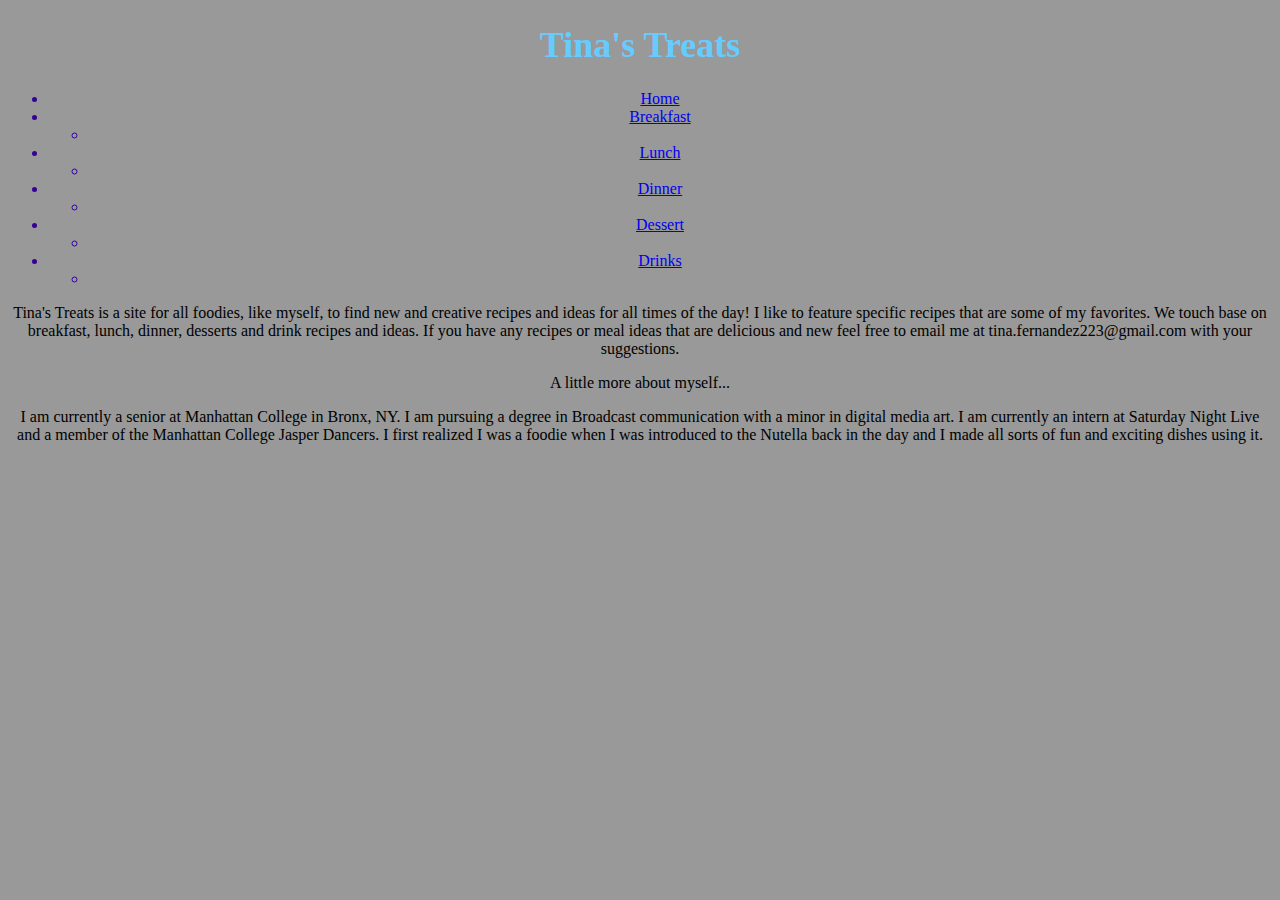
<file: Website/index.html>
<!DOCTYPE HTML>
<html><!-- InstanceBegin template="/Templates/master-template.dwt" codeOutsideHTMLIsLocked="false" -->
<head>
<meta charset="UTF-8">
<!-- InstanceBeginEditable name="doctitle" -->
<title>Untitled Document</title>
<!-- InstanceEndEditable -->
<!-- InstanceBeginEditable name="head" -->
<style type="text/css">
body {
	background-color: #999;
}
</style>
<!-- InstanceEndEditable -->
<link href="styles.css" rel="stylesheet" type="text/css">
<!-- InstanceParam name="French Toast Recipe" type="boolean" value="false" -->
<!-- InstanceParam name="Mac and Cheese Recipe" type="boolean" value="false" -->
<!-- InstanceParam name="Tilapia and Green Beans Recipe" type="boolean" value="false" -->
<!-- InstanceParam name="Cake Pops Recipe" type="boolean" value="false" -->
<!-- InstanceParam name="Bloody Mary Recipe" type="boolean" value="false" -->
<style type="text/css">
body {
	background-color: #999;
}
</style>
</head>

<body>
	<div class="wrapper">
    	<div class="navigation">
    	  <h1 style="color: #6CF; font-family: 'Comic Sans MS', cursive; font-size: 36px; text-align:center">Tina's Treats</h1>
    	  <ul>
    	    <li style="color: #309; text-align:center"><a href="index.html">Home</a></li>
    	    <li style="color: #309; text-align:center"><a href="Breakfast/index.html">Breakfast</a> 
    	      <ul>
    	        <li style="text-align:center"><a href="Breakfast/french-toast-recipe.html"></a></li>
  	        </ul>
    	    </li>
    	    <li style="color: #309; text-align:center"><a href="Lunch/index.html">Lunch</a>
    	      <ul>
    	        <li style="text-align:center"></li>
  	        </ul>
    	    </li>
    	    <li style="color: #309; text-align:center"><a href="Dinner/index.html">Dinner</a>
    	      <ul>
    	        <li style="text-align:center"></li>
  	        </ul>
    	    </li>
    	    <li style="color: #309; text-align:center"><a href="Dessert/index.html">Dessert</a>
    	      <ul>
    	        <li style="text-align:center"></li>
  	        </ul>
    	    </li>
    	    <li style="color: #309; text-align:center"><a href="Drinks/index.html">Drinks</a>
    	      <ul>
    	        <li style="text-align:center"></li>
  	        </ul>
    	    </li>
   	      </ul>
        </div>
        <div class="content">
          <!-- InstanceBeginEditable name="Content" -->
          <p style="text-align:center">Tina's Treats is a site for all foodies, like myself, to find new and creative recipes and ideas for all times of the day! I like to feature specific recipes that are some of my favorites. We touch base on breakfast, lunch, dinner, desserts and drink recipes and ideas. If you have any recipes or meal ideas that are delicious and new feel free to email me at tina.fernandez223@gmail.com with your suggestions.</p>
          <p style="text-align:center">A little more about myself...</p>
          <p style="text-align:center">I am currently a senior at Manhattan College in Bronx, NY. I am pursuing a degree in Broadcast communication with a minor in digital media art. I am currently an intern at Saturday Night Live and a member of the Manhattan College Jasper Dancers. I first realized I was a foodie when I was introduced to the Nutella back in the day and I made all sorts of fun and exciting dishes using it.</p>
          <!-- InstanceEndEditable -->
        </div>
    </div>
</body>
<!-- InstanceEnd --></html>
</file>
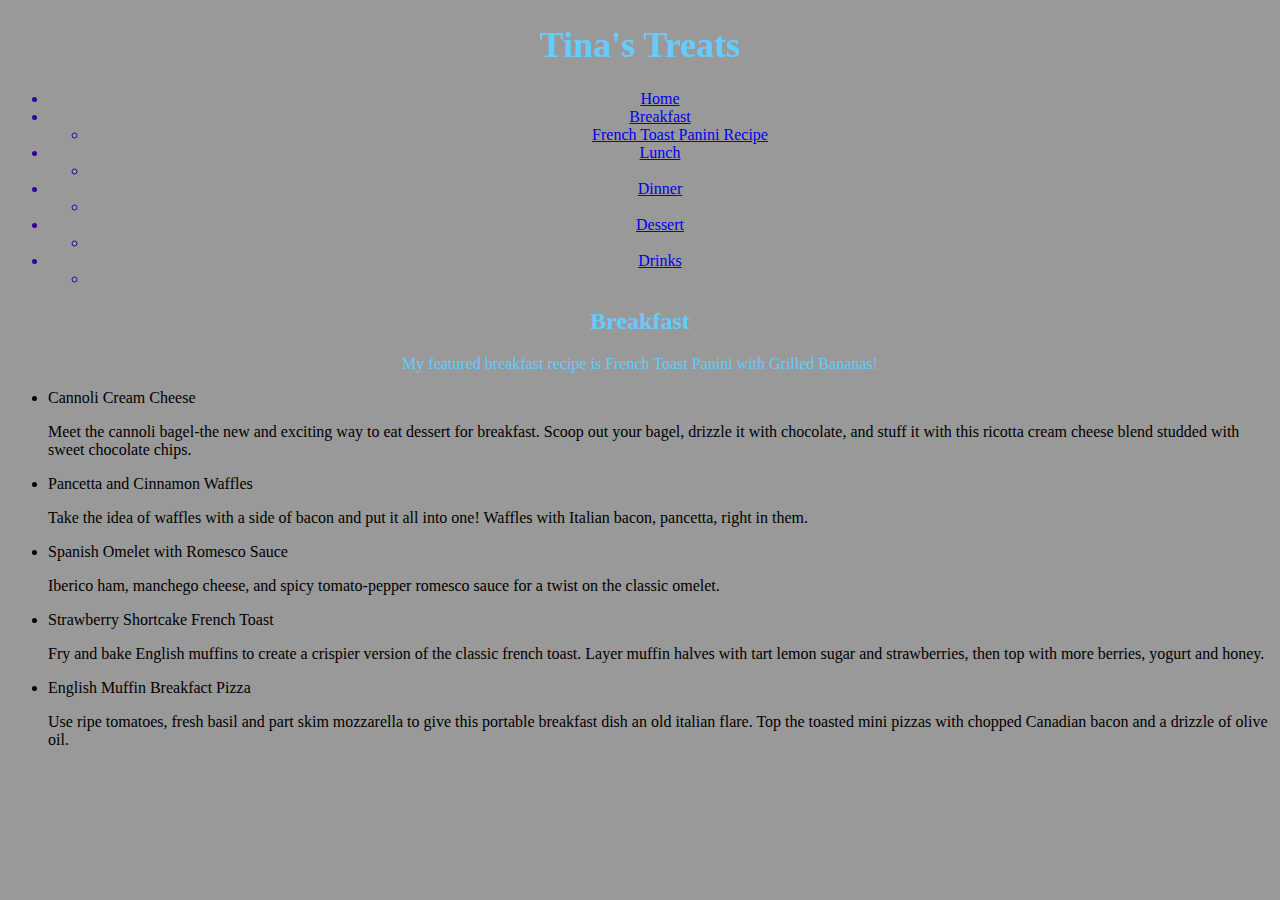
<file: Website/Breakfast/index.html>
<!DOCTYPE HTML>
<html><!-- InstanceBegin template="/Templates/master-template.dwt" codeOutsideHTMLIsLocked="false" -->
<head>
<meta charset="UTF-8">
<!-- InstanceBeginEditable name="doctitle" -->
<title>Untitled Document</title>
<!-- InstanceEndEditable -->
<!-- InstanceBeginEditable name="head" -->
<!-- InstanceEndEditable -->
<link href="../styles.css" rel="stylesheet" type="text/css">
<!-- InstanceParam name="French Toast Recipe" type="boolean" value="true" -->
<!-- InstanceParam name="Mac and Cheese Recipe" type="boolean" value="false" -->
<!-- InstanceParam name="Tilapia and Green Beans Recipe" type="boolean" value="false" -->
<!-- InstanceParam name="Cake Pops Recipe" type="boolean" value="false" -->
<!-- InstanceParam name="Bloody Mary Recipe" type="boolean" value="false" -->
<style type="text/css">
body {
	background-color: #999;
}
</style>
</head>

<body>
	<div class="wrapper">
    	<div class="navigation">
    	  <h1 style="color: #6CF; font-family: 'Comic Sans MS', cursive; font-size: 36px; text-align:center">Tina's Treats</h1>
    	  <ul>
    	    <li style="color: #309; text-align:center"><a href="../index.html">Home</a></li>
    	    <li style="color: #309; text-align:center"><a href="index.html">Breakfast</a> 
    	      <ul>
    	        <li style="text-align:center"><a href="french-toast-recipe.html">French Toast Panini Recipe</a></li>
  	        </ul>
    	    </li>
    	    <li style="color: #309; text-align:center"><a href="../Lunch/index.html">Lunch</a>
    	      <ul>
    	        <li style="text-align:center"></li>
  	        </ul>
    	    </li>
    	    <li style="color: #309; text-align:center"><a href="../Dinner/index.html">Dinner</a>
    	      <ul>
    	        <li style="text-align:center"></li>
  	        </ul>
    	    </li>
    	    <li style="color: #309; text-align:center"><a href="../Dessert/index.html">Dessert</a>
    	      <ul>
    	        <li style="text-align:center"></li>
  	        </ul>
    	    </li>
    	    <li style="color: #309; text-align:center"><a href="../Drinks/index.html">Drinks</a>
    	      <ul>
    	        <li style="text-align:center"></li>
  	        </ul>
    	    </li>
   	      </ul>
        </div>
        <div class="content">
          <!-- InstanceBeginEditable name="Content" -->
          <h2 style="color: #6CF;font-family:'Comic Sans MS', cursive; text-align:center">Breakfast</h2>
          <p style="color: #6CF;font-family:'Comic Sans MS', cursive; text-align:center">My featured breakfast recipe is French Toast Panini with Grilled Bananas!</p>
          <ul>
            <li>Cannoli Cream Cheese
            </li>
            <p>Meet the cannoli bagel-the new and exciting way to eat dessert for breakfast. Scoop out your bagel, drizzle it with chocolate, and stuff it with this ricotta cream cheese blend studded with sweet chocolate chips.</p>
            
            <li>Pancetta and Cinnamon Waffles
            </li>
          <p>Take the idea of waffles with a side of bacon and put it all into one! Waffles with Italian bacon, pancetta, right in them.</p>
           
          <li>Spanish Omelet with Romesco Sauce
          </li>
            <p>Iberico ham, manchego cheese, and spicy tomato-pepper romesco sauce for a twist on the classic omelet.</p>
            
            <li>Strawberry Shortcake French Toast
            </li>
           <p>Fry and bake English muffins to create a crispier version of the classic french toast. Layer muffin halves with tart lemon sugar and strawberries, then top with more berries, yogurt and honey.</p>
            
           <li>English Muffin Breakfact Pizza
           </li>
            <p>Use ripe tomatoes, fresh basil and part skim mozzarella to give this portable breakfast dish an old italian flare. Top the toasted mini pizzas with chopped Canadian bacon and a drizzle of olive oil.</p>
            
          </ul>
          <p></p>
          <!-- InstanceEndEditable -->
        </div>
    </div>
</body>
<!-- InstanceEnd --></html>
</file>
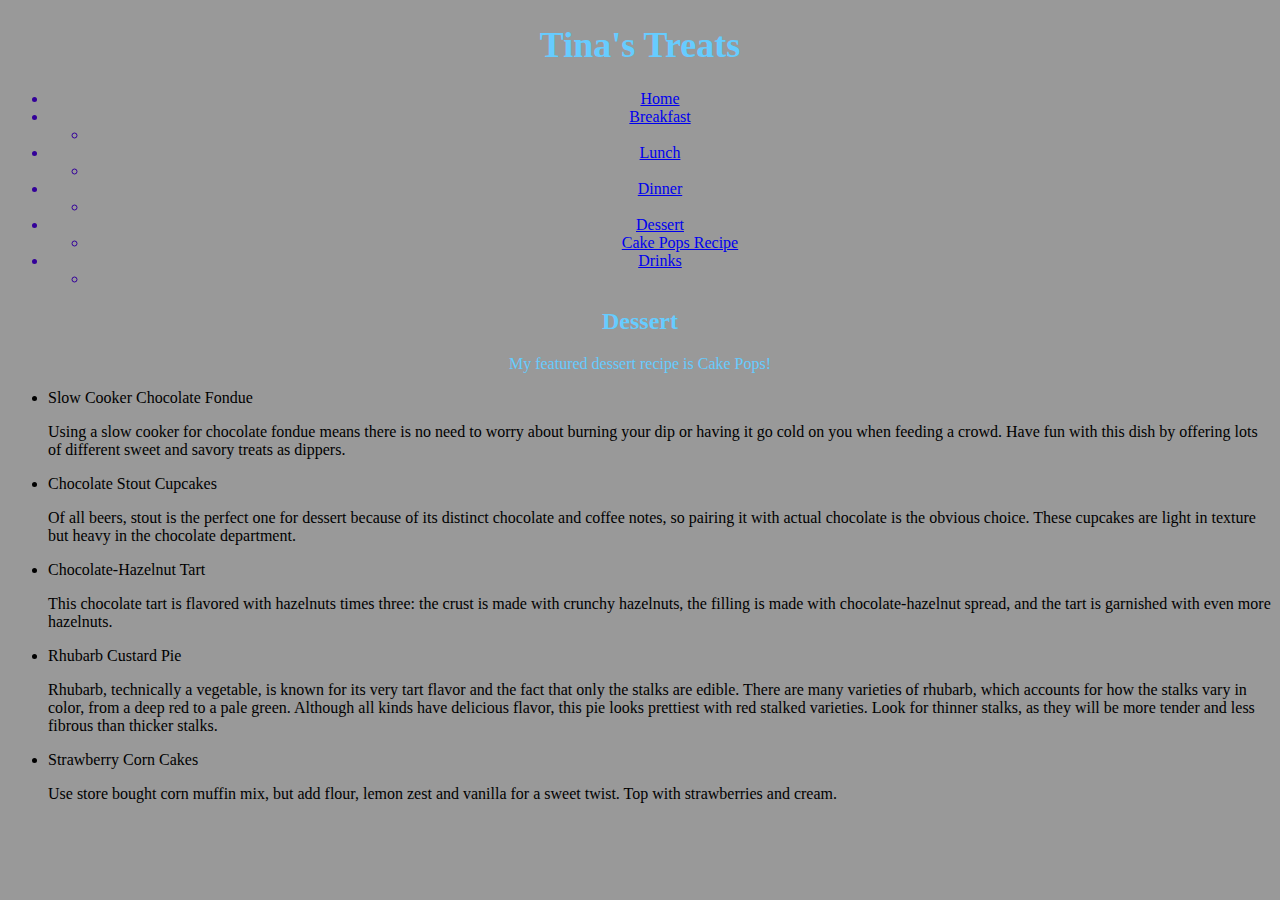
<file: Website/Dessert/index.html>
<!DOCTYPE HTML>
<html><!-- InstanceBegin template="/Templates/master-template.dwt" codeOutsideHTMLIsLocked="false" -->
<head>
<meta charset="UTF-8">
<!-- InstanceBeginEditable name="doctitle" -->
<title>Untitled Document</title>
<!-- InstanceEndEditable -->
<!-- InstanceBeginEditable name="head" -->
<!-- InstanceEndEditable -->
<link href="../styles.css" rel="stylesheet" type="text/css">
<!-- InstanceParam name="French Toast Recipe" type="boolean" value="false" -->
<!-- InstanceParam name="Mac and Cheese Recipe" type="boolean" value="false" -->
<!-- InstanceParam name="Tilapia and Green Beans Recipe" type="boolean" value="false" -->
<!-- InstanceParam name="Cake Pops Recipe" type="boolean" value="true" -->
<!-- InstanceParam name="Bloody Mary Recipe" type="boolean" value="false" -->
<style type="text/css">
body {
	background-color: #999;
}
</style>
</head>

<body>
	<div class="wrapper">
    	<div class="navigation">
    	  <h1 style="color: #6CF; font-family: 'Comic Sans MS', cursive; font-size: 36px; text-align:center">Tina's Treats</h1>
    	  <ul>
    	    <li style="color: #309; text-align:center"><a href="../index.html">Home</a></li>
    	    <li style="color: #309; text-align:center"><a href="../Breakfast/index.html">Breakfast</a> 
    	      <ul>
    	        <li style="text-align:center"><a href="../Breakfast/french-toast-recipe.html"></a></li>
  	        </ul>
    	    </li>
    	    <li style="color: #309; text-align:center"><a href="../Lunch/index.html">Lunch</a>
    	      <ul>
    	        <li style="text-align:center"></li>
  	        </ul>
    	    </li>
    	    <li style="color: #309; text-align:center"><a href="../Dinner/index.html">Dinner</a>
    	      <ul>
    	        <li style="text-align:center"></li>
  	        </ul>
    	    </li>
    	    <li style="color: #309; text-align:center"><a href="index.html">Dessert</a>
    	      <ul>
    	        <li style="text-align:center"><a href="cake-pop-recipe.html">Cake Pops Recipe</a></li>
  	        </ul>
    	    </li>
    	    <li style="color: #309; text-align:center"><a href="../Drinks/index.html">Drinks</a>
    	      <ul>
    	        <li style="text-align:center"></li>
  	        </ul>
    	    </li>
   	      </ul>
        </div>
        <div class="content">
          <!-- InstanceBeginEditable name="Content" -->
          <h2 style="color: #6CF;font-family:'Comic Sans MS', cursive; text-align:center">Dessert</h2>
          <p style="color: #6CF;font-family:'Comic Sans MS', cursive; text-align:center">My featured dessert recipe is Cake Pops!</p>
          <ul>
          <li>Slow Cooker Chocolate Fondue
          </li>
          <p>Using a slow cooker for chocolate fondue means there is no need to worry about burning your dip or having it go cold on you when feeding a crowd. Have fun with this dish by offering lots of different sweet and savory treats as dippers.</p>
          <li>Chocolate Stout Cupcakes
          </li>
          <p>Of all beers, stout is the perfect one for dessert because of its distinct chocolate and coffee notes, so pairing it with actual chocolate is the obvious choice. These cupcakes are light in texture but heavy in the chocolate department.</p>
          <li>Chocolate-Hazelnut Tart
          </li>
          <p>This chocolate tart is flavored with hazelnuts times three: the crust is made with crunchy hazelnuts, the filling is made with chocolate-hazelnut spread, and the tart is garnished with even more hazelnuts.</p>
          <li>Rhubarb Custard Pie
          </li>
          <p>Rhubarb, technically a vegetable, is known for its very tart flavor and the fact that only the stalks are edible. There are many varieties of rhubarb, which accounts for how the stalks vary in color, from a deep red to a pale green. Although all kinds have delicious flavor, this pie looks prettiest with red stalked varieties. Look for thinner stalks, as they will be more tender and less fibrous than thicker stalks.</p>
          <li>Strawberry Corn Cakes
          </li>
          <p>Use store bought corn muffin mix, but add flour, lemon zest and vanilla for a sweet twist. Top with strawberries and cream.</p>
          </ul>
          <!-- InstanceEndEditable -->
        </div>
    </div>
</body>
<!-- InstanceEnd --></html>
</file>
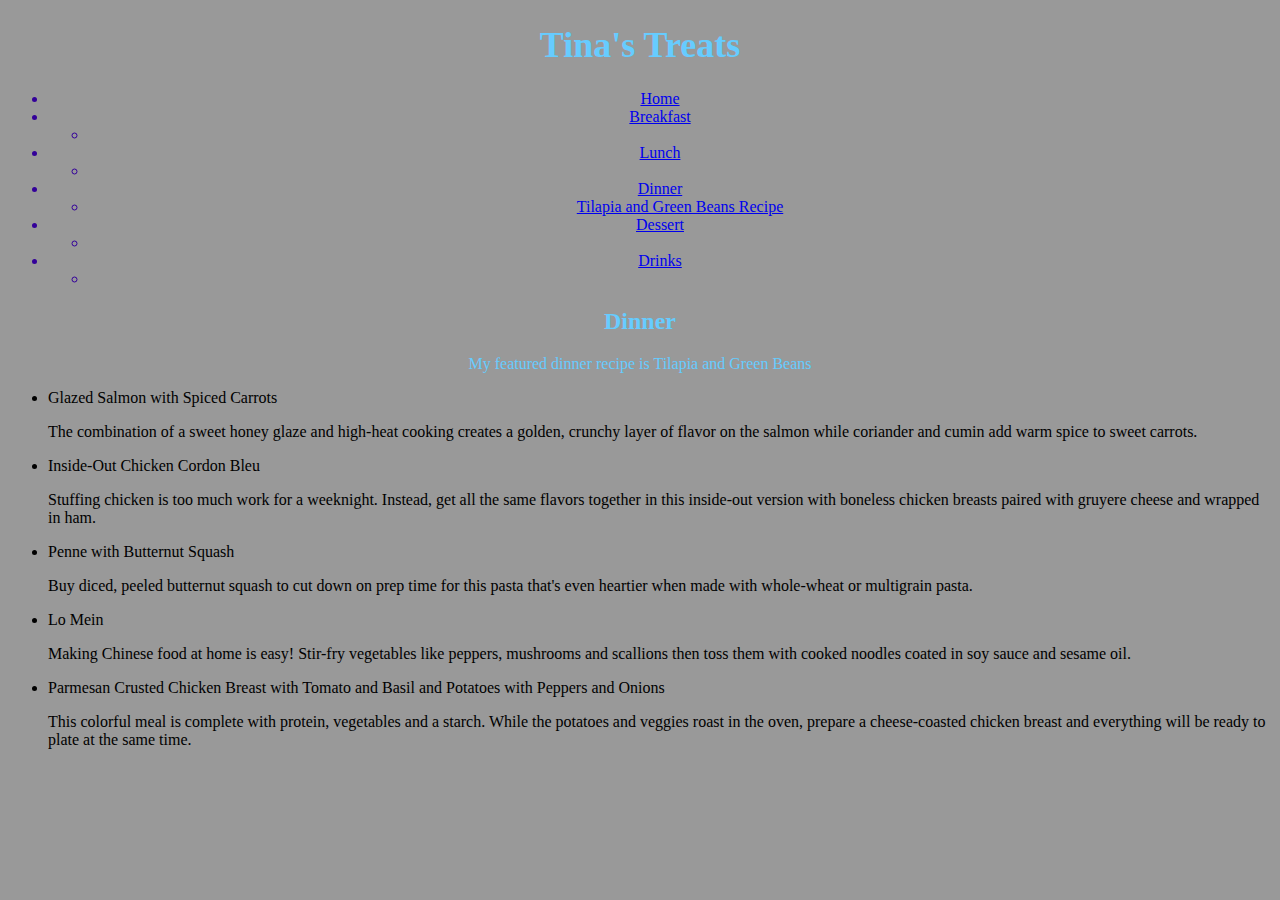
<file: Website/Dinner/index.html>
<!DOCTYPE HTML>
<html><!-- InstanceBegin template="/Templates/master-template.dwt" codeOutsideHTMLIsLocked="false" -->
<head>
<meta charset="UTF-8">
<!-- InstanceBeginEditable name="doctitle" -->
<title>Untitled Document</title>
<!-- InstanceEndEditable -->
<!-- InstanceBeginEditable name="head" -->
<!-- InstanceEndEditable -->
<link href="../styles.css" rel="stylesheet" type="text/css">
<!-- InstanceParam name="French Toast Recipe" type="boolean" value="false" -->
<!-- InstanceParam name="Mac and Cheese Recipe" type="boolean" value="false" -->
<!-- InstanceParam name="Tilapia and Green Beans Recipe" type="boolean" value="true" -->
<!-- InstanceParam name="Cake Pops Recipe" type="boolean" value="false" -->
<!-- InstanceParam name="Bloody Mary Recipe" type="boolean" value="false" -->
<style type="text/css">
body {
	background-color: #999;
}
</style>
</head>

<body>
	<div class="wrapper">
    	<div class="navigation">
    	  <h1 style="color: #6CF; font-family: 'Comic Sans MS', cursive; font-size: 36px; text-align:center">Tina's Treats</h1>
    	  <ul>
    	    <li style="color: #309; text-align:center"><a href="../index.html">Home</a></li>
    	    <li style="color: #309; text-align:center"><a href="../Breakfast/index.html">Breakfast</a> 
    	      <ul>
    	        <li style="text-align:center"><a href="../Breakfast/french-toast-recipe.html"></a></li>
  	        </ul>
    	    </li>
    	    <li style="color: #309; text-align:center"><a href="../Lunch/index.html">Lunch</a>
    	      <ul>
    	        <li style="text-align:center"></li>
  	        </ul>
    	    </li>
    	    <li style="color: #309; text-align:center"><a href="index.html">Dinner</a>
    	      <ul>
    	        <li style="text-align:center"><a href="tilapia-greens-recipe.html">Tilapia and Green Beans Recipe</a></li>
  	        </ul>
    	    </li>
    	    <li style="color: #309; text-align:center"><a href="../Dessert/index.html">Dessert</a>
    	      <ul>
    	        <li style="text-align:center"></li>
  	        </ul>
    	    </li>
    	    <li style="color: #309; text-align:center"><a href="../Drinks/index.html">Drinks</a>
    	      <ul>
    	        <li style="text-align:center"></li>
  	        </ul>
    	    </li>
   	      </ul>
        </div>
        <div class="content">
          <!-- InstanceBeginEditable name="Content" -->
          <h2 style="color: #6CF;font-family:'Comic Sans MS', cursive; text-align:center">Dinner</h2>
          <p style="color: #6CF;font-family:'Comic Sans MS', cursive; text-align:center">My featured dinner recipe is Tilapia and Green Beans</p>
          <ul>
          <li>Glazed Salmon with Spiced Carrots
          </li>
          <p>The combination of a sweet honey glaze and high-heat cooking creates a golden, crunchy layer of flavor on the salmon while coriander and cumin add warm spice to sweet carrots.</p>
          <li>Inside-Out Chicken Cordon Bleu
          </li>
          <p>Stuffing chicken is too much work for a weeknight. Instead, get all the same flavors together in this inside-out version with boneless chicken breasts paired with gruyere cheese and wrapped in ham.</p>
          <li>Penne with Butternut Squash
          </li>
          <p>Buy diced, peeled butternut squash to cut down on prep time for this pasta that's even heartier when made with whole-wheat or multigrain pasta.</p>
          <li>Lo Mein
          </li>
          <p>Making Chinese food at home is easy! Stir-fry vegetables like peppers, mushrooms and scallions then toss them with cooked noodles coated in soy sauce and sesame oil.</p>
          <li>Parmesan Crusted Chicken Breast with Tomato and Basil and Potatoes with Peppers and Onions
          </li>
          <p>This colorful meal is complete with protein, vegetables and a starch. While the potatoes and veggies roast in the oven, prepare a cheese-coasted chicken breast and everything will be ready to plate at the same time.</p>
          </ul>
          <!-- InstanceEndEditable -->
        </div>
    </div>
</body>
<!-- InstanceEnd --></html>
</file>
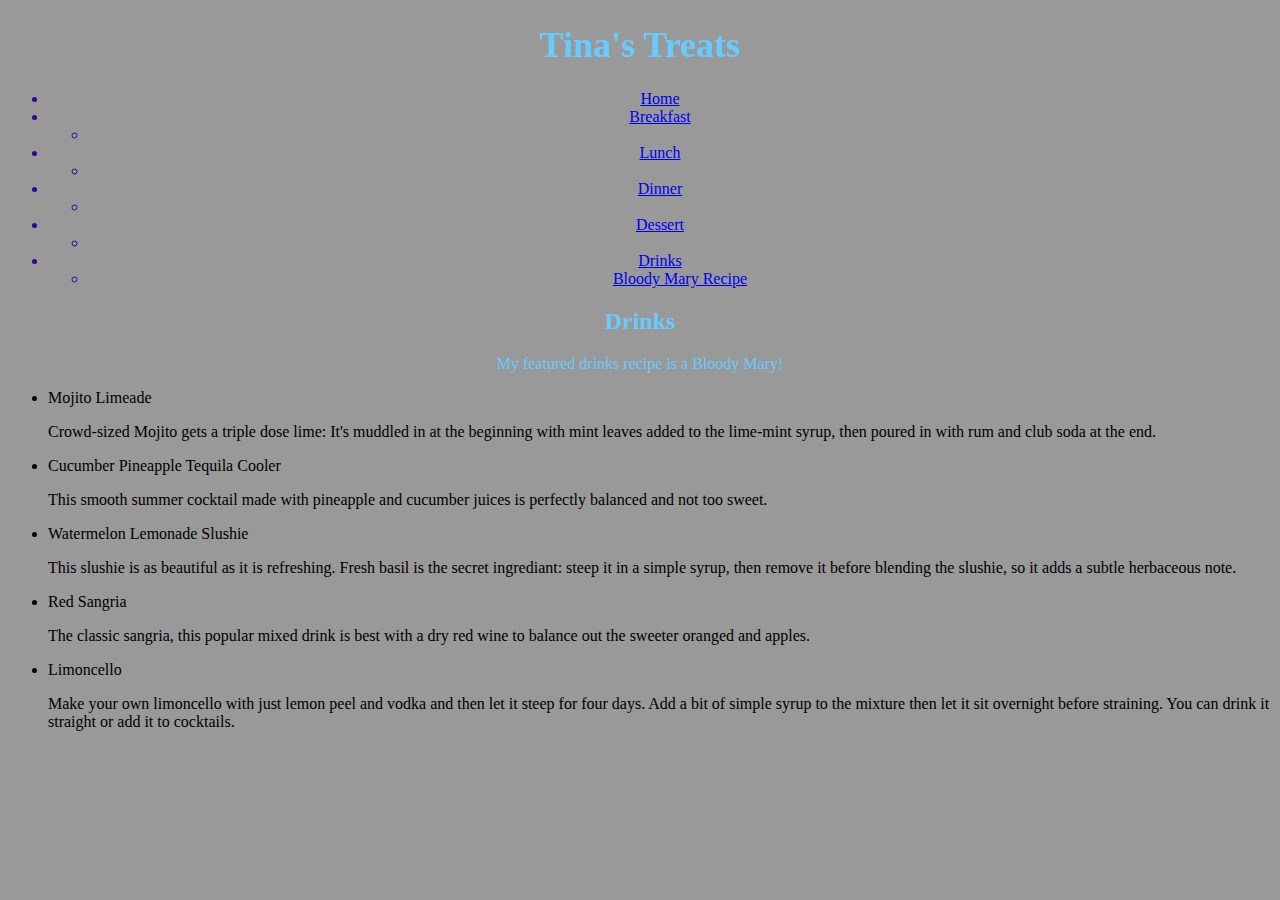
<file: Website/Drinks/index.html>
<!DOCTYPE HTML>
<html><!-- InstanceBegin template="/Templates/master-template.dwt" codeOutsideHTMLIsLocked="false" -->
<head>
<meta charset="UTF-8">
<!-- InstanceBeginEditable name="doctitle" -->
<title>Untitled Document</title>
<!-- InstanceEndEditable -->
<!-- InstanceBeginEditable name="head" -->
<!-- InstanceEndEditable -->
<link href="../styles.css" rel="stylesheet" type="text/css">
<!-- InstanceParam name="French Toast Recipe" type="boolean" value="false" -->
<!-- InstanceParam name="Mac and Cheese Recipe" type="boolean" value="false" -->
<!-- InstanceParam name="Tilapia and Green Beans Recipe" type="boolean" value="false" -->
<!-- InstanceParam name="Cake Pops Recipe" type="boolean" value="false" -->
<!-- InstanceParam name="Bloody Mary Recipe" type="boolean" value="true" -->
<style type="text/css">
body {
	background-color: #999;
}
</style>
</head>

<body>
	<div class="wrapper">
    	<div class="navigation">
    	  <h1 style="color: #6CF; font-family: 'Comic Sans MS', cursive; font-size: 36px; text-align:center">Tina's Treats</h1>
    	  <ul>
    	    <li style="color: #309; text-align:center"><a href="../index.html">Home</a></li>
    	    <li style="color: #309; text-align:center"><a href="../Breakfast/index.html">Breakfast</a> 
    	      <ul>
    	        <li style="text-align:center"><a href="../Breakfast/french-toast-recipe.html"></a></li>
  	        </ul>
    	    </li>
    	    <li style="color: #309; text-align:center"><a href="../Lunch/index.html">Lunch</a>
    	      <ul>
    	        <li style="text-align:center"></li>
  	        </ul>
    	    </li>
    	    <li style="color: #309; text-align:center"><a href="../Dinner/index.html">Dinner</a>
    	      <ul>
    	        <li style="text-align:center"></li>
  	        </ul>
    	    </li>
    	    <li style="color: #309; text-align:center"><a href="../Dessert/index.html">Dessert</a>
    	      <ul>
    	        <li style="text-align:center"></li>
  	        </ul>
    	    </li>
    	    <li style="color: #309; text-align:center"><a href="index.html">Drinks</a>
    	      <ul>
    	        <li style="text-align:center"><a href="bloody-mary-recipe.html">Bloody Mary Recipe</a></li>
  	        </ul>
    	    </li>
   	      </ul>
        </div>
        <div class="content">
          <!-- InstanceBeginEditable name="Content" -->
          <h2 style="color: #6CF;font-family:'Comic Sans MS', cursive; text-align:center">Drinks</h2>
          <p style="color: #6CF;font-family:'Comic Sans MS', cursive; text-align:center">My featured drinks recipe is a Bloody Mary!</p>
          <ul>
          <li>Mojito Limeade
          </li>
          <p>Crowd-sized Mojito gets a triple dose lime: It's muddled in at the beginning with mint leaves added to the lime-mint syrup, then poured in with rum and club soda at the end.</p>
          <li>Cucumber Pineapple Tequila Cooler
          </li>
          <p>This smooth summer cocktail made with pineapple and cucumber juices is perfectly balanced and not too sweet.</p>
          <li>Watermelon Lemonade Slushie
          </li>
          <p>This slushie is as beautiful as it is refreshing. Fresh basil is the secret ingrediant: steep it in a simple syrup, then remove it before blending the slushie, so it adds a subtle herbaceous note.</p>
          <li>Red Sangria
          </li>
          <p>The classic sangria, this popular mixed drink is best with a dry red wine to balance out the sweeter oranged and apples.</p>
          <li>Limoncello
          </li>
          <p>Make your own limoncello with just lemon peel and vodka and then let it steep for four days. Add a bit of simple syrup to the mixture then let it sit overnight before straining. You can drink it straight or add it to cocktails.</p>
          </ul>
          <!-- InstanceEndEditable -->
        </div>
    </div>
</body>
<!-- InstanceEnd --></html>
</file>
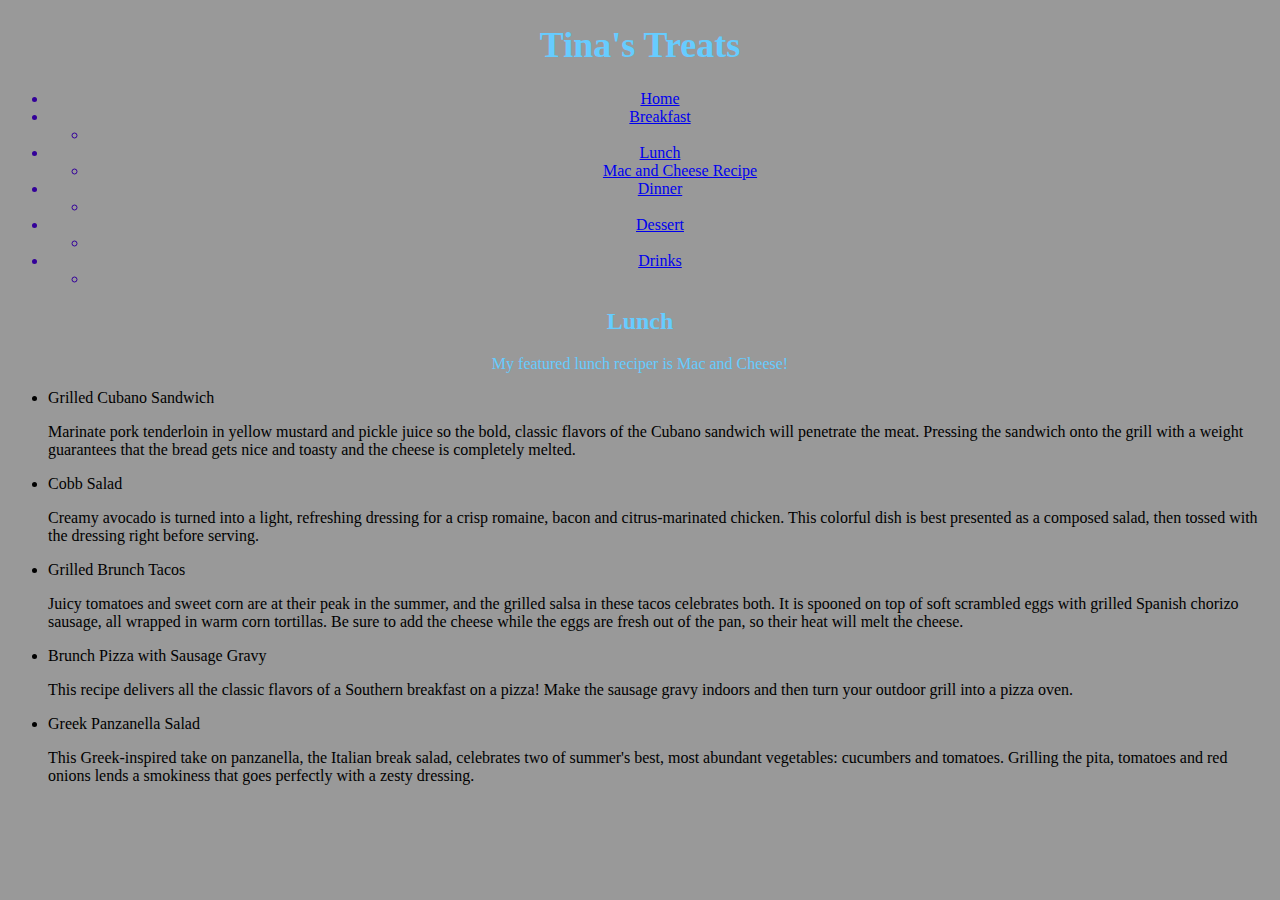
<file: Website/Lunch/index.html>
<!DOCTYPE HTML>
<html><!-- InstanceBegin template="/Templates/master-template.dwt" codeOutsideHTMLIsLocked="false" -->
<head>
<meta charset="UTF-8">
<!-- InstanceBeginEditable name="doctitle" -->
<title>Untitled Document</title>
<!-- InstanceEndEditable -->
<!-- InstanceBeginEditable name="head" -->
<!-- InstanceEndEditable -->
<link href="../styles.css" rel="stylesheet" type="text/css">
<!-- InstanceParam name="French Toast Recipe" type="boolean" value="false" -->
<!-- InstanceParam name="Mac and Cheese Recipe" type="boolean" value="true" -->
<!-- InstanceParam name="Tilapia and Green Beans Recipe" type="boolean" value="false" -->
<!-- InstanceParam name="Cake Pops Recipe" type="boolean" value="false" -->
<!-- InstanceParam name="Bloody Mary Recipe" type="boolean" value="false" -->
<style type="text/css">
body {
	background-color: #999;
}
</style>
</head>

<body>
	<div class="wrapper">
    	<div class="navigation">
    	  <h1 style="color: #6CF; font-family: 'Comic Sans MS', cursive; font-size: 36px; text-align:center">Tina's Treats</h1>
    	  <ul>
    	    <li style="color: #309; text-align:center"><a href="../index.html">Home</a></li>
    	    <li style="color: #309; text-align:center"><a href="../Breakfast/index.html">Breakfast</a> 
    	      <ul>
    	        <li style="text-align:center"><a href="../Breakfast/french-toast-recipe.html"></a></li>
  	        </ul>
    	    </li>
    	    <li style="color: #309; text-align:center"><a href="index.html">Lunch</a>
    	      <ul>
    	        <li style="text-align:center"><a href="mac-cheese-recipe.html">Mac and Cheese Recipe</a></li>
  	        </ul>
    	    </li>
    	    <li style="color: #309; text-align:center"><a href="../Dinner/index.html">Dinner</a>
    	      <ul>
    	        <li style="text-align:center"></li>
  	        </ul>
    	    </li>
    	    <li style="color: #309; text-align:center"><a href="../Dessert/index.html">Dessert</a>
    	      <ul>
    	        <li style="text-align:center"></li>
  	        </ul>
    	    </li>
    	    <li style="color: #309; text-align:center"><a href="../Drinks/index.html">Drinks</a>
    	      <ul>
    	        <li style="text-align:center"></li>
  	        </ul>
    	    </li>
   	      </ul>
        </div>
        <div class="content">
          <!-- InstanceBeginEditable name="Content" -->
          <h2 style="color: #6CF;font-family:'Comic Sans MS', cursive; text-align:center">Lunch</h2>
          <p style="color: #6CF;font-family:'Comic Sans MS', cursive; text-align:center">My featured lunch reciper is Mac and Cheese!</p>
          <ul>
          	<li>Grilled Cubano Sandwich
            </li>
            <p>Marinate pork tenderloin in yellow mustard and pickle juice so the bold, classic flavors of the Cubano sandwich will penetrate the meat. Pressing the sandwich onto the grill with a weight guarantees that the bread gets nice and toasty and the cheese is completely melted.</p>
            <li>Cobb Salad
            </li>
            <p>Creamy avocado is turned into a light, refreshing dressing for a crisp romaine, bacon and citrus-marinated chicken. This colorful dish is best presented as a composed salad, then tossed with the dressing right before serving.</p>
            <li>Grilled Brunch Tacos
            </li>
            <p>Juicy tomatoes and sweet corn are at their peak in the summer, and the grilled salsa in these tacos celebrates both. It is spooned on top of soft scrambled eggs with grilled Spanish chorizo sausage, all wrapped in warm corn tortillas. Be sure to add the cheese while the eggs are fresh out of the pan, so their heat will melt the cheese.</p>
            <li>Brunch Pizza with Sausage Gravy
            </li>
            <p>This recipe delivers all the classic flavors of a Southern breakfast on a pizza! Make the sausage gravy indoors and then turn your outdoor grill into a pizza oven.</p>
            <li>Greek Panzanella Salad
            </li>
            <p>This Greek-inspired take on panzanella, the Italian break salad, celebrates two of summer's best, most abundant vegetables: cucumbers and tomatoes. Grilling the pita, tomatoes and red onions lends a smokiness that goes perfectly with a zesty dressing.</p>
          </ul>
          <!-- InstanceEndEditable -->
        </div>
    </div>
</body>
<!-- InstanceEnd --></html>
</file>
<file: Website/styles.css>
body {
	background-color:#666666;
}
</file>
